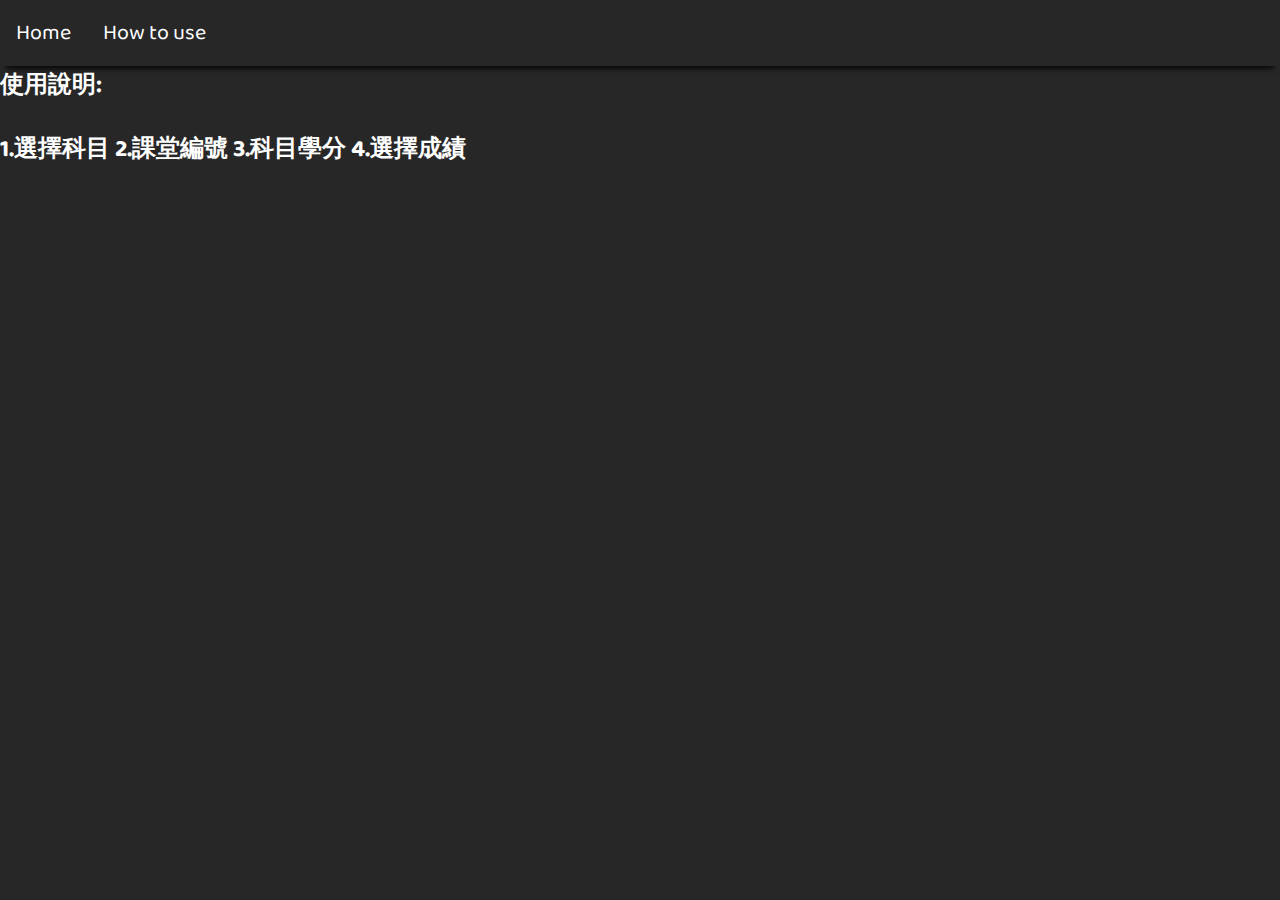
<file: how2use.html>
<!DOCTYPE html>
<html lang="en">
  <head>
    <meta charset="UTF-8" />
    <meta name="viewport" content="width=device-width, initial-scale=1.0" />
    <title>How2use</title>
    <link
      rel="stylesheet"
      href="https://cdnjs.cloudflare.com/ajax/libs/font-awesome/6.2.0/css/all.min.css"
      integrity="sha512-xh6O/CkQoPOWDdYTDqeRdPCVd1SpvCA9XXcUnZS2FmJNp1coAFzvtCN9BmamE+4aHK8yyUHUSCcJHgXloTyT2A=="
      crossorigin="anonymous"
      referrerpolicy="no-referrer"
    />
    <link rel="preconnect" href="https://fonts.googleapis.com" />
    <link rel="preconnect" href="https://fonts.gstatic.com" crossorigin />
    <link
      href="https://fonts.googleapis.com/css2?family=Baloo+2:wght@400..800&display=swap"
      rel="stylesheet"
    />
    <link rel="stylesheet" href="styles/style.css" />
  </head>
  <body>
    <header>
      <nav>
        <ul>
          <li><a href="/index.html">Home</a></li>
          <li><a href="#">How to use</a></li>
        </ul>
      </nav>
    </header>
    <h2>使用說明:</h2>
    <br />
    <h2>1.選擇科目 2.課堂編號 3.科目學分 4.選擇成績</h2>
  </body>
</html>
</file>
<file: styles/style.css>
* {
  margin: 0;
  padding: 0;
  box-sizing: border-box;
}

ul {
  list-style-type: none;
}

a {
  text-decoration: none;
  color: white;
}

.btn {
  padding: 0.5rem 0.75rem;
  border: none;
  margin: 1rem 0.5rem;
}
.btn:hover {
  cursor: pointer;
  background-color: gray;
}

body {
  background-color: #272727;
  color: white;
  font-family: "Baloo 2", cursive;
}
body section.animation-wrapper {
  position: fixed;
  width: 100%;
  height: 100vh;
  background-color: white;
}
body section.animation {
  margin-top: 10vh;
  height: 80vh;
  display: flex;
  justify-content: center;
  align-items: center;
}
body section.animation .hero {
  width: 100%;
  height: 0;
}
body section.animation .hero img {
  width: 100%;
  height: 100%;
  -o-object-fit: cover;
     object-fit: cover;
}
body div.slider {
  width: 100%;
  height: 100vh;
  position: absolute;
  top: 0;
  left: 0;
  background: linear-gradient(to right, rgb(144, 144, 144), black);
  z-index: -1;
}
body header nav {
  box-shadow: 0 8px 6px -6px black;
}
body header nav ul {
  display: flex;
}
body header nav ul li {
  padding: 1rem;
}
body header nav ul li a {
  font-size: 1.35rem;
  transition: all 0.3s ease-in;
}
body header nav ul li a:hover {
  color: yellow;
}
body main section.mainPart {
  padding: 1rem;
  display: flex;
  flex-direction: column;
  align-items: center;
  text-align: center;
}
body main section.mainPart h1 {
  font-size: 3rem;
}
body main section.mainPart p {
  font-size: 1.15rem;
}
body main section.mainPart div.allInputs form input,
body main section.mainPart div.allInputs form select {
  font-size: 1.05rem;
  border: 0.25 solid rgb(39, 39, 21);
  padding: 0.5rem;
  margin: 0.35rem;
  border-radius: 0.25rem;
}
body main section.mainPart div.allInputs form button {
  background-color: #272727;
  border: none;
  cursor: pointer;
}
body main section.mainPart div.allInputs form button i {
  font-size: 1.3rem;
  color: white;
  pointer-events: none;
}
body main section.mainPart button.plus-btn {
  background-color: #272727;
  border: none;
  width: 2.5rem;
  margin: 3rem 0rem;
  cursor: pointer;
}
body main section.mainPart button.plus-btn i {
  font-size: 2.5rem;
  color: white;
}
body main section.mainPart div.result {
  width: 200px;
  height: 200px;
  border: 3px solid red;
  border-radius: 50%;
  text-align: center;
  animation-name: border_color;
  animation-duration: 8s;
  animation-iteration-count: infinite;
}
body main section.mainPart div.result p {
  margin-top: 15px;
}
body main section.mainPart div.result h2 {
  font-size: 3.5rem;
  font-weight: bold;
}

@keyframes scaleUp {
  from {
    transform: scale(0);
  }
  to {
    transform: scale(1);
  }
}
@keyframes scaleDown {
  from {
    transform: scale(1);
  }
  to {
    transform: scale(0);
  }
}
.remove {
  transform: scale(0);
  transition: 0.5s all ease;
}

@keyframes border_color {
  0% {
    border-color: red;
  }
  33% {
    border-color: limegreen;
  }
  66% {
    border-color: yellow;
  }
}/*# sourceMappingURL=style.css.map */
</file>
